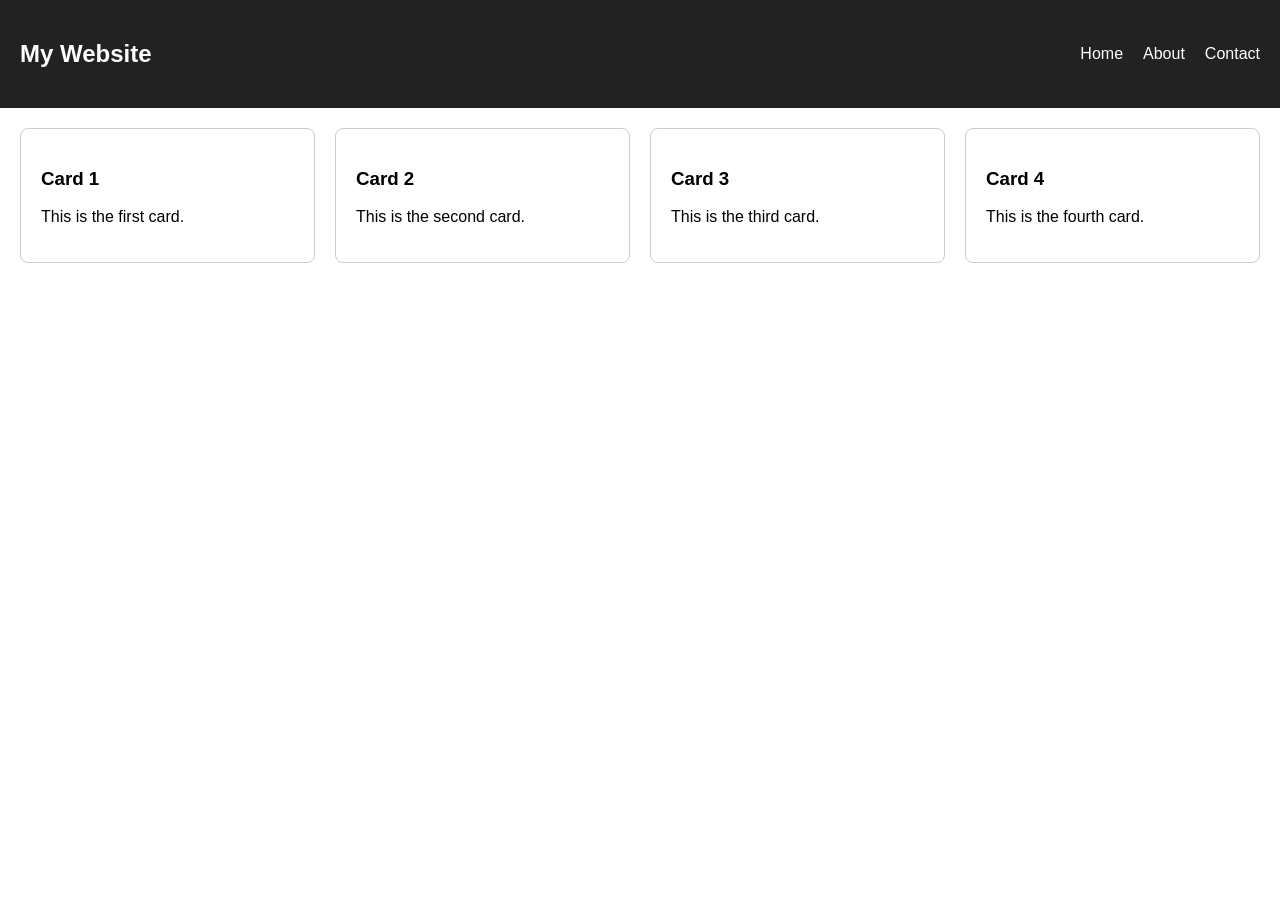
<file: ex00/index.html>
<!DOCTYPE html>
<html lang="en">
<head>
    <meta charset="UTF-8">
    <meta name="viewport" content="width=device-width, initial-scale=1.0">
    <title>Flexbox</title>
    <link rel="stylesheet" href="style.css">
</head>
<body>

    <nav class="nav-container">
        <h2>My Website</h2>

        <div class="nav-links">
            <a href="#">Home</a>
            <a href="#">About</a>
            <a href="#">Contact</a>
        </div>
    </nav>

    <div class="card-container">

        <div class="card">
            <h3>Card 1</h3>
            <p>This is the first card.</p>
        </div>

        <div class="card">
            <h3>Card 2</h3>
            <p>This is the second card.</p>
        </div>

        <div class="card">
            <h3>Card 3</h3>
            <p>This is the third card.</p>
        </div>

        <div class="card">
            <h3>Card 4</h3>
            <p>This is the fourth card.</p>
        </div>

    </div>

</body>
</html>
</file>
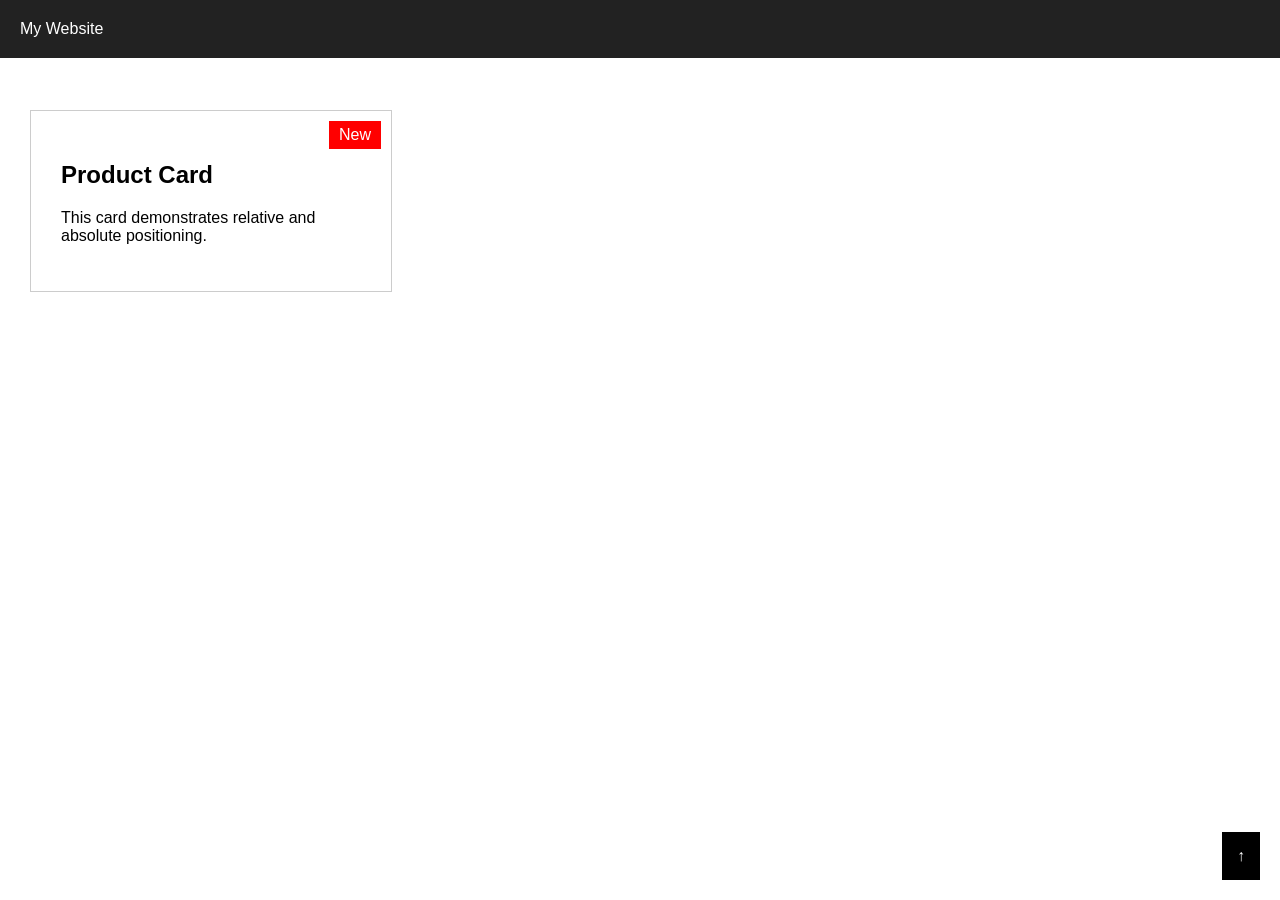
<file: ex01/index.html>
<!DOCTYPE html>
<html lang="en">
<head>
    <meta charset="UTF-8">
    <meta name="viewport" content="width=device-width, initial-scale=1.0">
    <title>CSS Position</title>
    <link rel="stylesheet" href="style.css">
</head>
<body>

    <nav class="navbar">
        My Website
    </nav>

    <main>

        <div class="card">

            <span class="badge">New</span>

            <h2>Product Card</h2>

            <p>
                This card demonstrates relative and absolute positioning.
            </p>

        </div>

    </main>

    <a href="#" class="back-to-top">↑</a>

</body>
</html>
</file>
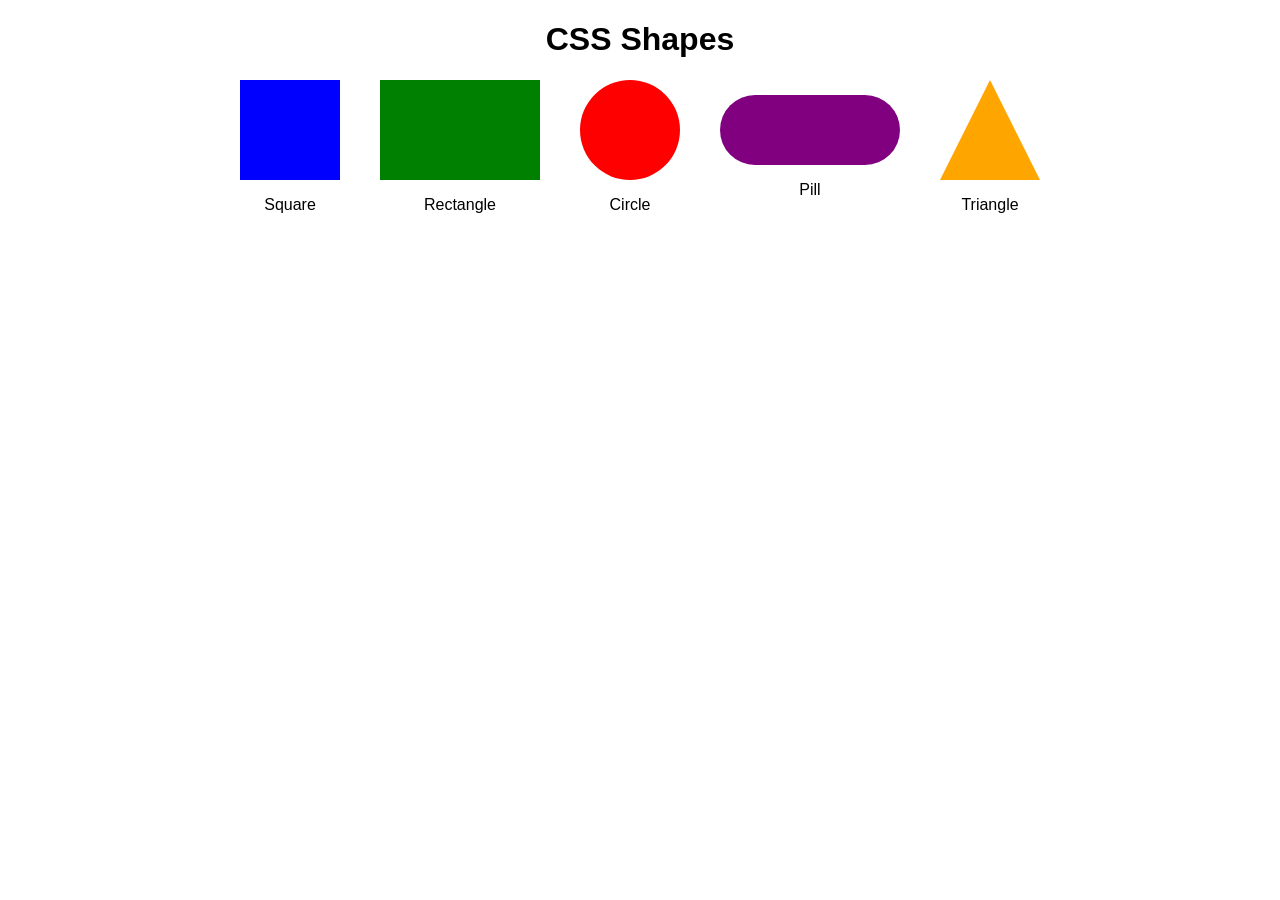
<file: ex02/index.html>
<!DOCTYPE html>
<html lang="en">
<head>
    <meta charset="UTF-8">
    <meta name="viewport" content="width=device-width, initial-scale=1.0">
    <title>CSS Shapes</title>
    <link rel="stylesheet" href="style.css">
</head>
<body>

    <h1>CSS Shapes</h1>

    <div class="shapes">

        <div class="shape-box">
            <div class="square"></div>
            <p>Square</p>
        </div>

        <div class="shape-box">
            <div class="rectangle"></div>
            <p>Rectangle</p>
        </div>

        <div class="shape-box">
            <div class="circle"></div>
            <p>Circle</p>
        </div>

        <div class="shape-box">
            <div class="pill"></div>
            <p>Pill</p>
        </div>

        <div class="shape-box">
            <div class="triangle"></div>
            <p>Triangle</p>
        </div>

    </div>

</body>
</html>
</file>
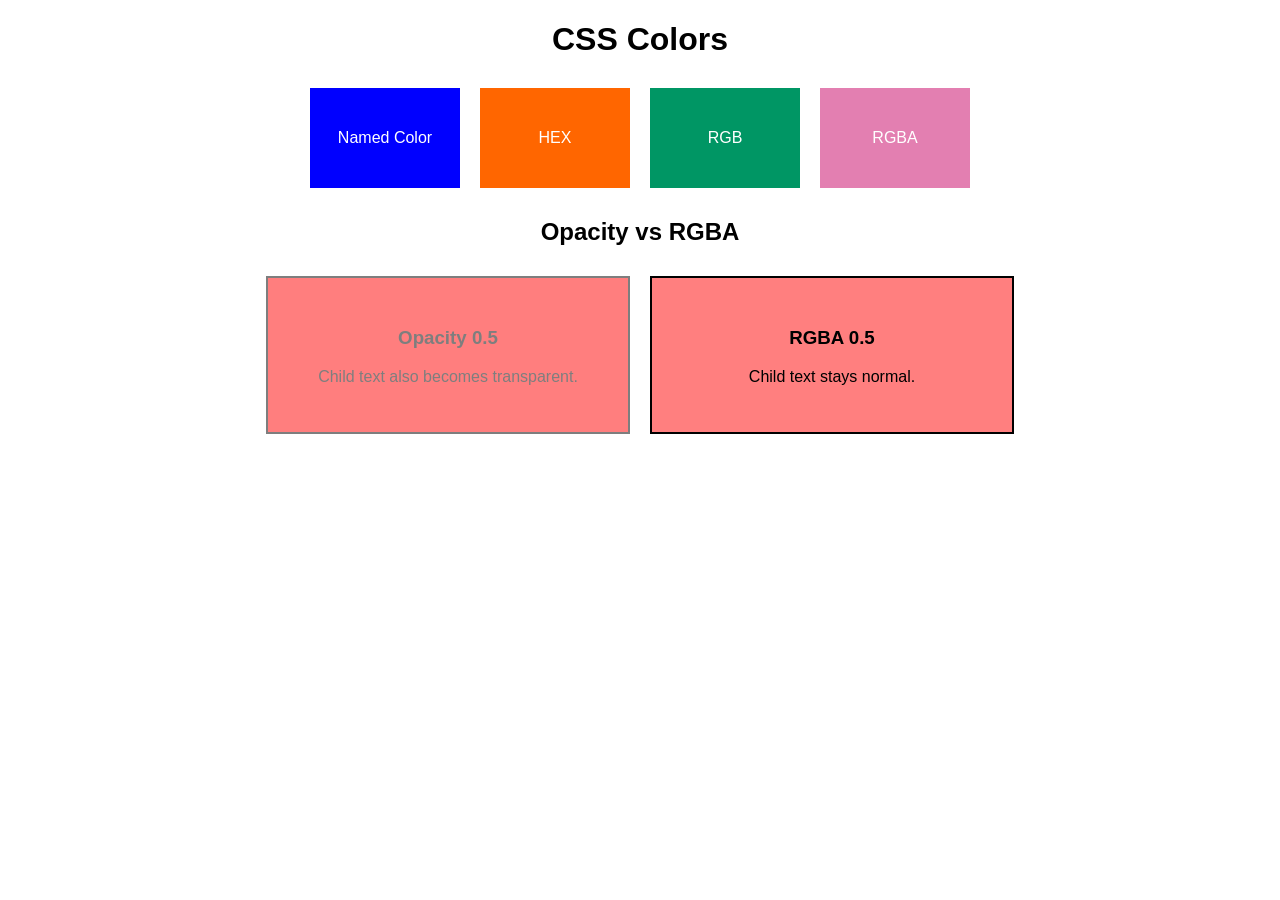
<file: ex03/index.html>
<!DOCTYPE html>
<html lang="en">
<head>
    <meta charset="UTF-8">
    <meta name="viewport" content="width=device-width, initial-scale=1.0">
    <title>Colors and Opacity</title>
    <link rel="stylesheet" href="style.css">
</head>
<body>

    <h1>CSS Colors</h1>

    <div class="palette">

        <div class="color-box named">
            Named Color
        </div>

        <div class="color-box hex">
            HEX
        </div>

        <div class="color-box rgb">
            RGB
        </div>

        <div class="color-box rgba">
            RGBA
        </div>

    </div>

    <h2>Opacity vs RGBA</h2>

    <div class="comparison">

        <div class="opacity-example">
            <h3>Opacity 0.5</h3>
            <p>Child text also becomes transparent.</p>
        </div>

        <div class="rgba-example">
            <h3>RGBA 0.5</h3>
            <p>Child text stays normal.</p>
        </div>

    </div>

</body>
</html>
</file>
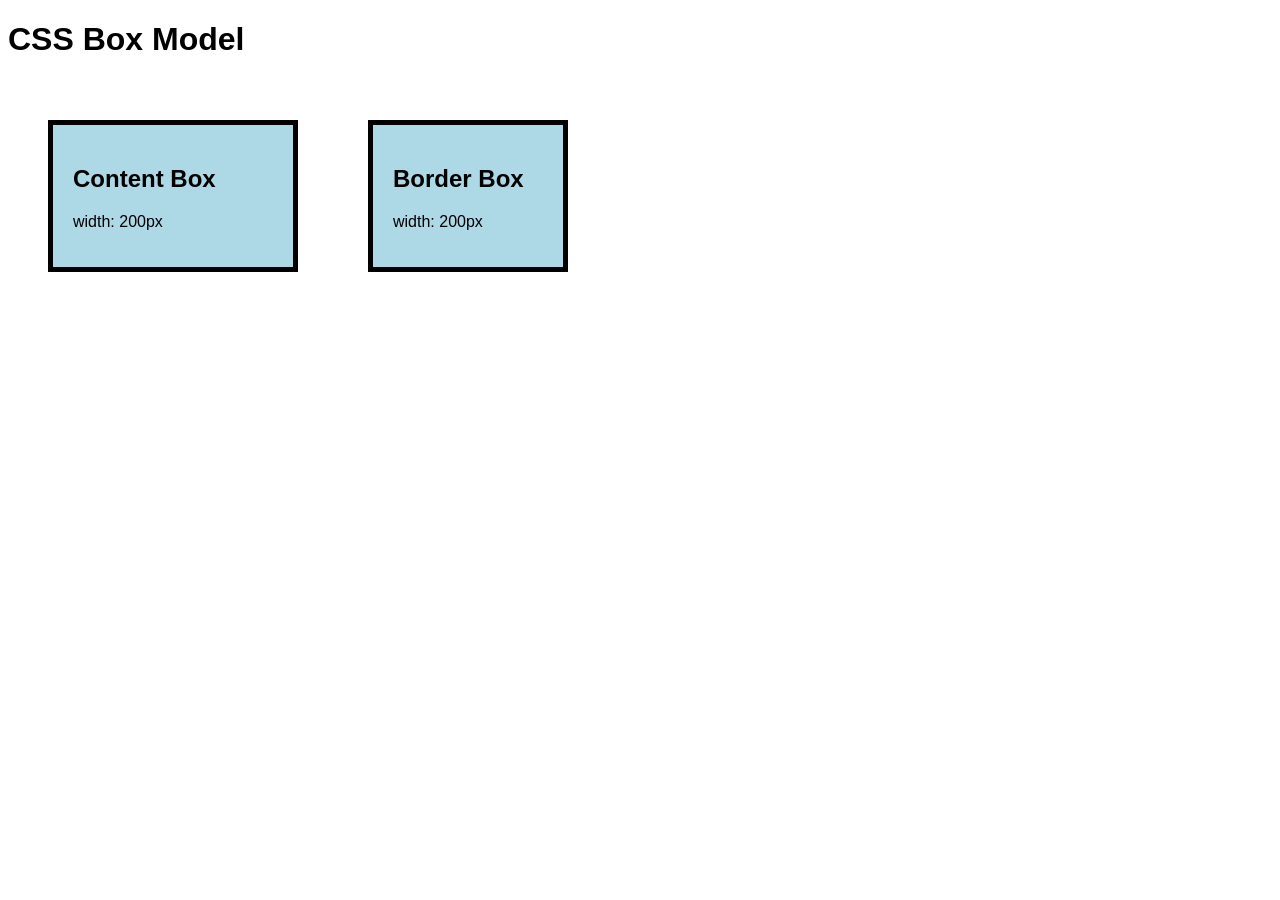
<file: ex04/index.html>
<!DOCTYPE html>
<html lang="en">
<head>
    <meta charset="UTF-8">
    <meta name="viewport" content="width=device-width, initial-scale=1.0">
    <title>Box Model</title>
    <link rel="stylesheet" href="style.css">
</head>
<body>

    <h1>CSS Box Model</h1>

    <div class="container">

        <div class="box content-box">
            <h2>Content Box</h2>
            <p>width: 200px</p>
        </div>

        <div class="box border-box">
            <h2>Border Box</h2>
            <p>width: 200px</p>
        </div>

    </div>

</body>
</html>
</file>
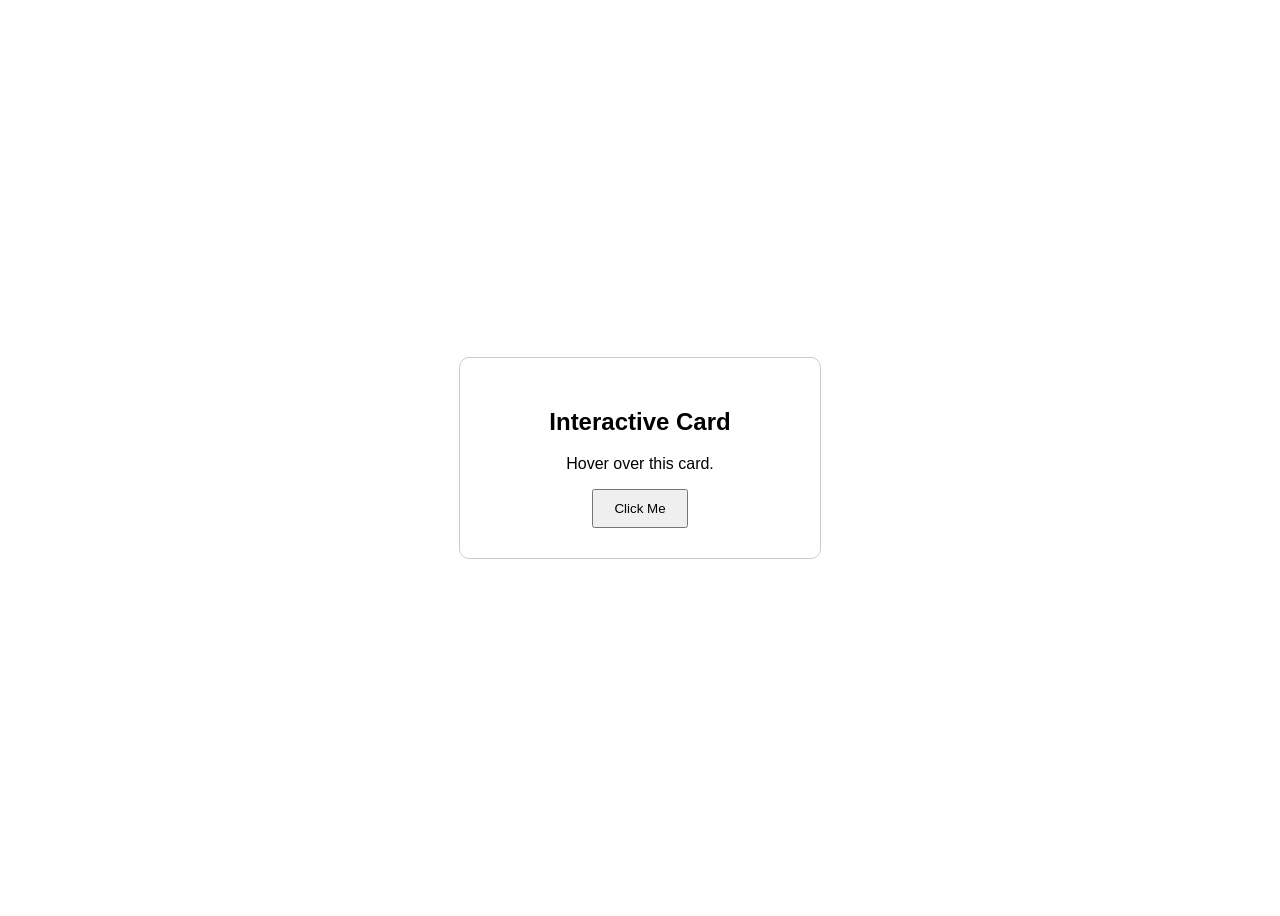
<file: ex06-bonus/index.html>
<!DOCTYPE html>
<html lang="en">
<head>
    <meta charset="UTF-8">
    <meta name="viewport" content="width=device-width, initial-scale=1.0">
    <title>CSS Transitions</title>
    <link rel="stylesheet" href="style.css">
</head>
<body>

    <div class="card">

        <h2>Interactive Card</h2>

        <p>
            Hover over this card.
        </p>

        <button>Click Me</button>

    </div>

</body>
</html>
</file>
<file: ex00/style.css>
body {
    margin: 0;
    font-family: Arial, sans-serif;
}

.nav-container {
    display: flex;
    justify-content: space-between;
    align-items: center;

    padding: 20px;
    background-color: #222;
    color: white;
}

.nav-links {
    display: flex;
    gap: 20px;
}

.nav-links a {
    color: white;
    text-decoration: none;
}

.card-container {
    display: flex;
    flex-direction: row;
    flex-wrap: wrap;
    gap: 20px;

    padding: 20px;
}

.card {
    flex: 1 1 200px;

    padding: 20px;
    border: 1px solid #ccc;
    border-radius: 8px;
}
</file>
<file: ex01/style.css>
body {
    margin: 0;
    font-family: Arial, sans-serif;
    padding-top: 80px;
}

.navbar {
    position: fixed;
    top: 0;
    left: 0;
    width: 100%;

    padding: 20px;
    background-color: #222;
    color: white;

    z-index: 1000;
}

main {
    padding: 30px;
}

.card {
    position: relative;

    width: 300px;
    padding: 30px;
    border: 1px solid #ccc;
}

.badge {
    position: absolute;

    top: 10px;
    right: 10px;

    padding: 5px 10px;
    background-color: red;
    color: white;
}

.back-to-top {
    position: fixed;

    right: 20px;
    bottom: 20px;

    padding: 15px;

    background-color: black;
    color: white;

    text-decoration: none;
}
</file>
<file: ex02/style.css>
body {
    font-family: Arial, sans-serif;
    text-align: center;
}

.shapes {
    display: flex;
    flex-wrap: wrap;
    justify-content: center;
    align-items: center;
    gap: 40px;
}

.square {
    width: 100px;
    height: 100px;
    background-color: blue;
}

.rectangle {
    width: 160px;
    height: 100px;
    background-color: green;
}

.circle {
    width: 100px;
    height: 100px;
    background-color: red;

    border-radius: 50%;
}

.pill {
    width: 180px;
    height: 70px;
    background-color: purple;

    border-radius: 50px;
}

.triangle {
    width: 0;
    height: 0;

    border-left: 50px solid transparent;
    border-right: 50px solid transparent;
    border-bottom: 100px solid orange;
}
</file>
<file: ex03/style.css>
body {
    font-family: Arial, sans-serif;
    text-align: center;
}

.palette,
.comparison {
    display: flex;
    justify-content: center;
    gap: 20px;

    margin: 30px;
}

.color-box {
    width: 150px;
    height: 100px;

    display: flex;
    justify-content: center;
    align-items: center;

    color: white;
}

.named {
    background-color: blue;
}

.hex {
    background-color: #ff6600;
}

.rgb {
    background-color: rgb(0, 150, 100);
}

.rgba {
    background-color: rgba(200, 0, 100, 0.5);
}

.opacity-example,
.rgba-example {
    width: 300px;

    padding: 30px;

    border: 2px solid black;
}

.opacity-example {
    background-color: red;
    opacity: 0.5;
}

.rgba-example {
    background-color: rgba(255, 0, 0, 0.5);
}
</file>
<file: ex04/style.css>
*,
*::before,
*::after {
    box-sizing: border-box;
}

body {
    font-family: Arial, sans-serif;
}

.container {
    display: flex;
    gap: 50px;

    padding: 30px;
}

.box {
    width: 200px;

    padding: 20px;

    border: 5px solid black;

    margin: 10px;

    background-color: lightblue;
}

.content-box {
    box-sizing: content-box;
}

.border-box {
    box-sizing: border-box;
}
</file>
<file: ex06-bonus/style.css>
body {
    font-family: Arial, sans-serif;

    display: flex;
    justify-content: center;
    align-items: center;

    height: 100vh;
}

.card {
    width: 300px;

    padding: 30px;

    border: 1px solid #ccc;
    border-radius: 10px;

    text-align: center;

    transition: transform 0.3s;
}

.card:hover {
    transform: translateY(-8px) scale(1.05);
}

button {
    padding: 10px 20px;

    transition: transform 0.3s;
}

button:hover {
    transform: translateY(-8px) scale(1.05);
}
</file>
